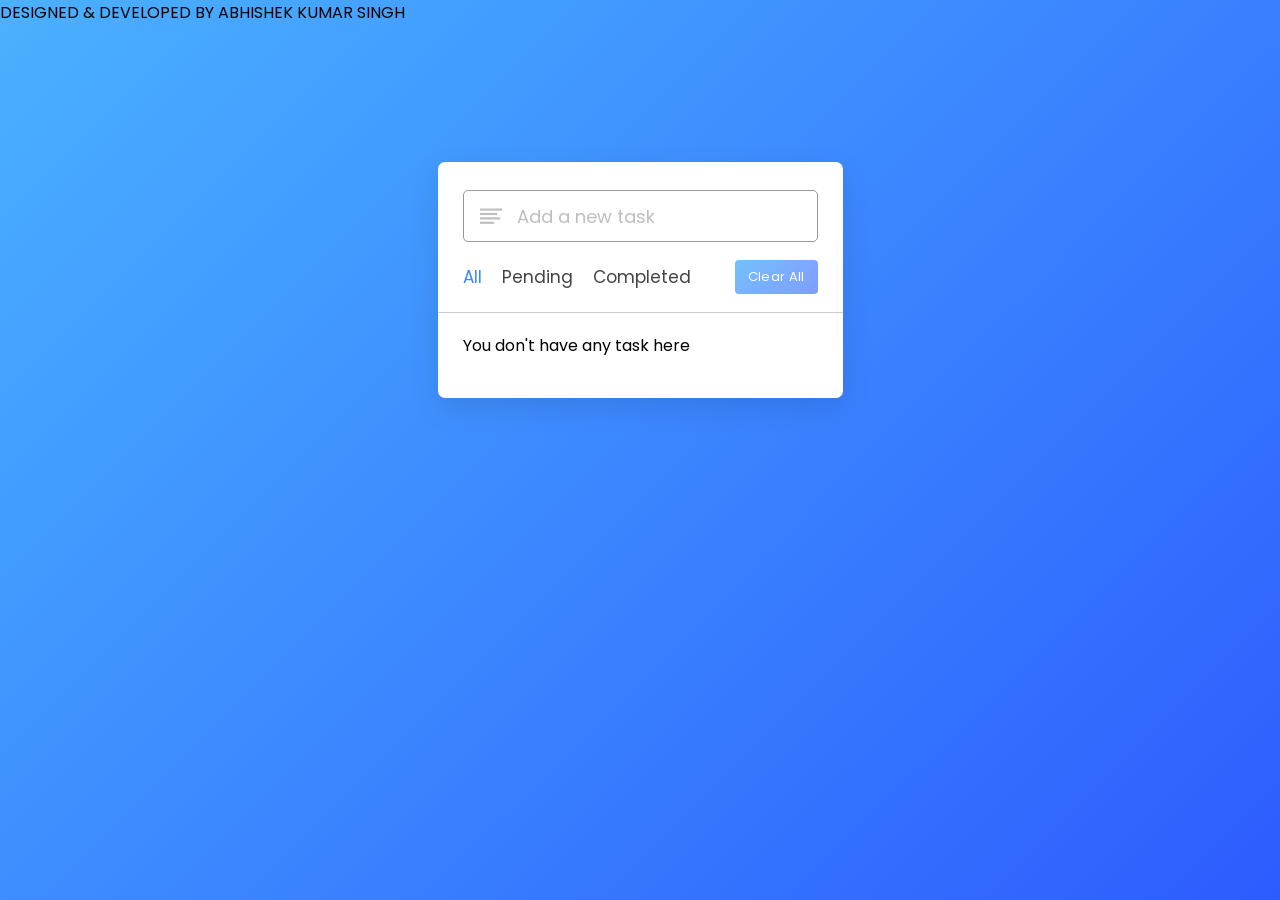
<file: LEVEL -2/TASK - 3/index.html>
<!DOCTYPE html>
<html lang="en" dir="ltr">
  <head>
DESIGNED & DEVELOPED BY  ABHISHEK KUMAR SINGH
    <meta charset="utf-8">  
    <title>CREATED BY ABHISHEK KUMAR SINGH</title>
    <link rel="stylesheet" href="style.css">
    <meta name="viewport" content="width=device-width, initial-scale=1.0">
    <!-- Iconscout Link For Icons -->
    <link rel="stylesheet" href="https://unicons.iconscout.com/release/v4.0.0/css/line.css">
  </head>
  <body>
    <div class="wrapper">
      <div class="task-input">
        <img src="bars-icon.svg" alt="icon">
        <input type="text" placeholder="Add a new task">
      </div>
      <div class="controls">
        <div class="filters">
          <span class="active" id="all">All</span>
          <span id="pending">Pending</span>
          <span id="completed">Completed</span>
        </div>
        <button class="clear-btn">Clear All</button>
      </div>
      <ul class="task-box"></ul>
    </div>

    <script src="script.js"></script>

  </body>
</html>
</file>
<file: LEVEL -2/TASK - 3/style.css>
/* Import Google Font - Poppins */
@import url('https://fonts.googleapis.com/css2?family=Poppins:wght@400;500;600;700&display=swap');
*{
  margin: 0;
  padding: 0;
  box-sizing: border-box;
  font-family: 'Poppins', sans-serif;
}
body{
  width: 100%;
  height: 100vh;
  overflow: hidden;
  background: linear-gradient(135deg, #4AB1FF, #2D5CFE);
}
::selection{
  color: #fff;
  background: #3C87FF;
}
.wrapper{
  max-width: 405px;
  padding: 28px 0 30px;
  margin: 137px auto;
  background: #fff;
  border-radius: 7px;
  box-shadow: 0 10px 30px rgba(0,0,0,0.1);
}
.task-input{
  height: 52px;
  padding: 0 25px;
  position: relative;
}
.task-input img{
  top: 50%;
  position: absolute;
  transform: translate(17px, -50%);
}
.task-input input{
  height: 100%;
  width: 100%;
  outline: none;
  font-size: 18px;
  border-radius: 5px;
  padding: 0 20px 0 53px;
  border: 1px solid #999;
}
.task-input input:focus,
.task-input input.active{
  padding-left: 52px;
  border: 2px solid #3C87FF;
}
.task-input input::placeholder{
  color: #bfbfbf;
}
.controls, li{
  display: flex;
  align-items: center;
  justify-content: space-between;
}
.controls{
  padding: 18px 25px;
  border-bottom: 1px solid #ccc;
}
.filters span{
  margin: 0 8px;
  font-size: 17px;
  color: #444444;
  cursor: pointer;
}
.filters span:first-child{
  margin-left: 0;
}
.filters span.active{
  color: #3C87FF;
}
.controls .clear-btn{
  border: none;
  opacity: 0.6;
  outline: none;
  color: #fff;
  cursor: pointer;
  font-size: 13px;
  padding: 7px 13px;
  border-radius: 4px;
  letter-spacing: 0.3px;
  pointer-events: none;
  transition: transform 0.25s ease;
  background: linear-gradient(135deg, #1798fb 0%, #2D5CFE 100%);
}
.clear-btn.active{
  opacity: 0.9;
  pointer-events: auto;
}
.clear-btn:active{
  transform: scale(0.93);
}
.task-box{
  margin-top: 20px;
  margin-right: 5px;
  padding: 0 20px 10px 25px;
}
.task-box.overflow{
  overflow-y: auto;
  max-height: 300px;
}
.task-box::-webkit-scrollbar{
  width: 5px;
}
.task-box::-webkit-scrollbar-track{
  background: #f1f1f1;
  border-radius: 25px;
}
.task-box::-webkit-scrollbar-thumb{
  background: #e6e6e6;
  border-radius: 25px;
}
.task-box .task{
  list-style: none;
  font-size: 17px;
  margin-bottom: 18px;
  padding-bottom: 16px;
  align-items: flex-start;
  border-bottom: 1px solid #ccc;
}
.task-box .task:last-child{
  margin-bottom: 0;
  border-bottom: 0;
  padding-bottom: 0;
}
.task-box .task label{
  display: flex;
  align-items: flex-start;
}
.task label input{
  margin-top: 7px;
  accent-color: #3C87FF;
}
.task label p{
  user-select: none;
  margin-left: 12px;
  word-wrap: break-word;
}
.task label p.checked{
  text-decoration: line-through;
}
.task-box .settings{
  position: relative;
}
.settings :where(i, li){
  cursor: pointer;
}
.settings .task-menu{
  z-index: 10;
  right: -5px;
  bottom: -65px;
  padding: 5px 0;
  background: #fff;
  position: absolute;
  border-radius: 4px;
  transform: scale(0);
  transform-origin: top right;
  box-shadow: 0 0 6px rgba(0,0,0,0.15);
  transition: transform 0.2s ease;
}
.task-box .task:last-child .task-menu{
  bottom: 0;
  transform-origin: bottom right;
}
.task-box .task:first-child .task-menu{
  bottom: -65px;
  transform-origin: top right;
}
.task-menu.show{
  transform: scale(1);
}
.task-menu li{
  height: 25px;
  font-size: 16px;
  margin-bottom: 2px;
  padding: 17px 15px;
  cursor: pointer;
  justify-content: flex-start;
}
.task-menu li:last-child{
  margin-bottom: 0;
}
.settings li:hover{
  background: #f5f5f5;
}
.settings li i{
  padding-right: 8px;
}

@media (max-width: 400px) {
  body{
    padding: 0 10px;
  }
  .wrapper {
    padding: 20px 0;
  }
  .filters span{
    margin: 0 5px;
  }
  .task-input{
    padding: 0 20px;
  }
  .controls{
    padding: 18px 20px;
  }
  .task-box{
    margin-top: 20px;
    margin-right: 5px;
    padding: 0 15px 10px 20px;
  }
  .task label input{
    margin-top: 4px;
  }
}
</file>
